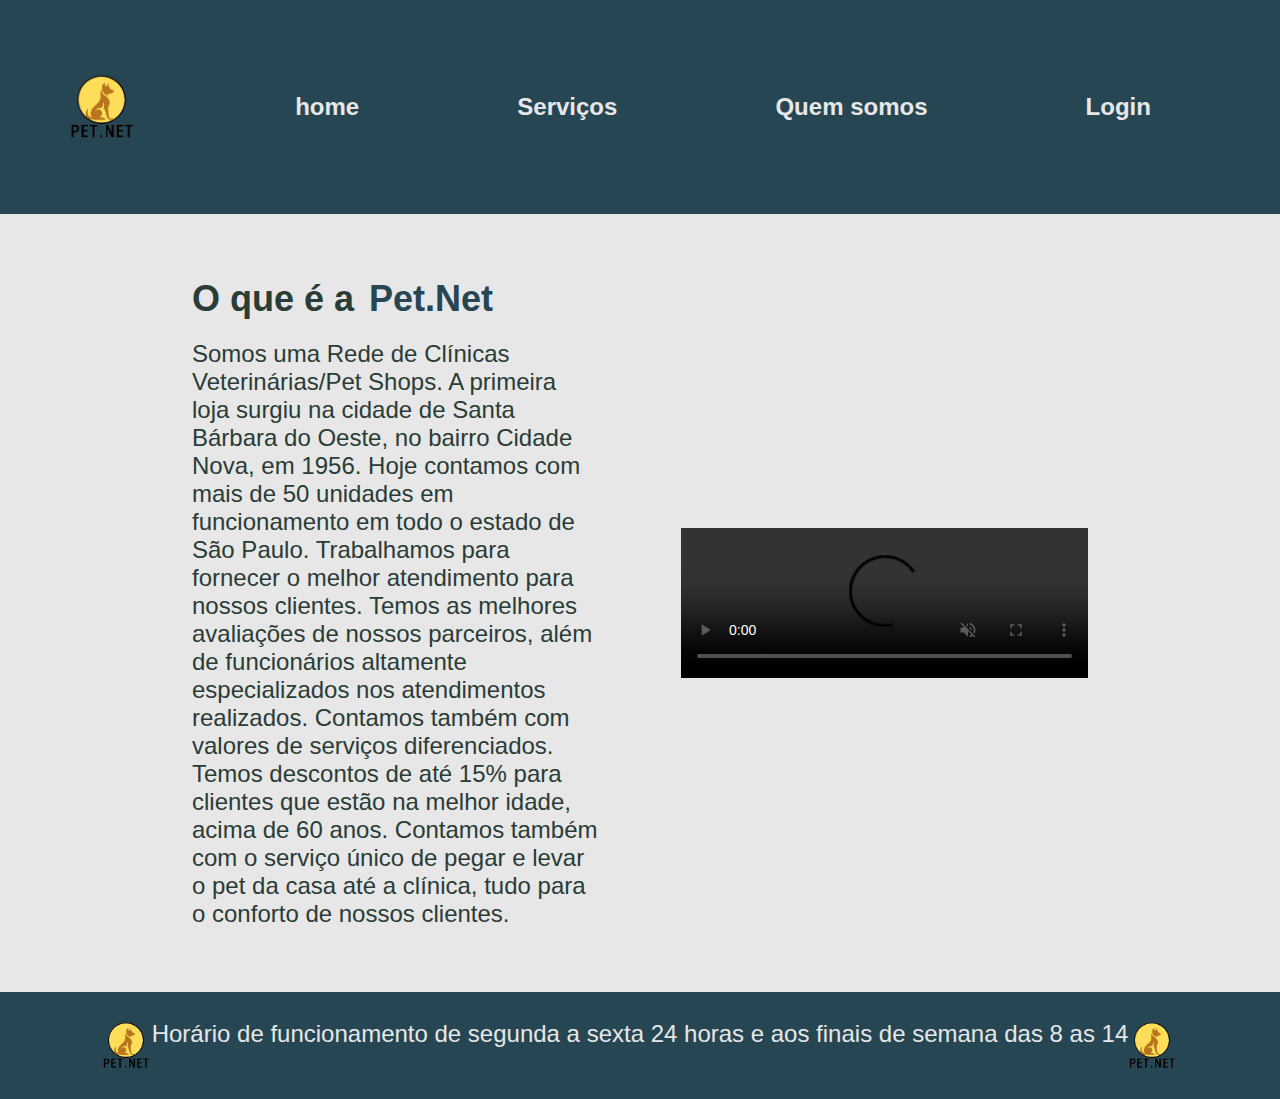
<file: index.html>
<!DOCTYPE html>
<html lang="pt-br">
<head>
    <meta charset="UTF-8"> 
    <meta http-equiv="X-UA-Compatible" content="IE=edge">
    <meta name="viewport" content="width=device-width, initial-scale=1.0">
    <title>Pet.Net</title>
    <link rel="stylesheet" href="styles.css">
    <script src="menu.js" defer></script>
</head>
<body>
    <header class="cabeçalho">
        <nav class="cabeçalho_menu">
        <img src="imagens/1(1).png" alt="" height="70">
        <a class="cabeçalho_menu_link" href="index.html">home</a>
        <a class="cabeçalho_menu_link" href="serv.html">Serviços</a>
        <a class="cabeçalho_menu_link" href="quemmobile.html">Quem somos</a>
        <a class="cabeçalho_menu_link" href="login.html">Login</a>
        </nav>
        <div class="btn-abrir-menu" id="btn-menu">
            <img src="imagens/list.svg" alt="" width="100">
        </div>
        <div class="menu-mobile" id="menu-mobile">
            <div class="btn-fechar">
                <img src="imagens/x-lg.svg" alt="" width="50">
            </div>
            <nav>
                <ul>
                    <li><a class="cabeçalho_menu_link" href="index.html">home</a></li>
                    <li><a class="cabeçalho_menu_link" href="serv.html">Serviços</a></li>
                    <li><a class="cabeçalho_menu_link" href="quemmobile.html">Quem somos</a></li>
                    <li><a class="cabeçalho_menu_link" href="login.html">Login</a></li>
                </ul>
            </nav>
            <div class="overlay-menu">

            </div>
        </div>

        
    </header>
    <main class = apresentação>
        <section class="apresentação-conteudo">
            <h1 class="apresentação-conteudo-titulo">O que é a
            <span class= "titulo-grande">
                <strong>
                Pet.Net
                </strong>
            </span></h1>
            <p class="apresentação-conteudo-texto"> Somos uma Rede de Clínicas Veterinárias/Pet Shops.
                A primeira loja surgiu na cidade de Santa Bárbara do Oeste, no bairro Cidade Nova, em 1956. Hoje contamos com mais de 50 unidades em funcionamento em todo o estado de São Paulo.                                                                                                                                                   Trabalhamos para fornecer o melhor atendimento para nossos clientes.  Temos as melhores avaliações de nossos parceiros, além de funcionários altamente especializados nos atendimentos realizados. Contamos também com valores de serviços diferenciados. Temos descontos de até 15% para clientes que estão na melhor idade, acima de 60 anos. Contamos também com o serviço único de pegar e levar o pet da casa até a clínica, tudo para o conforto de nossos clientes.</p>
        </section>
        <video class="video" controls loop muted autoplay>
            <source src="https://videos.pexels.com/video-files/5478757/5478757-hd_1920_1080_25fps.mp4">
        </video> 
    </main>
    <footer class="rodape">
        <img src="imagens/1(1).png" alt="" width="50">
        <p>Horário de funcionamento	de segunda a sexta 24 horas e aos finais de semana das 8 as 14
            </p>
            <img src="imagens/1(1).png" alt="" width="50">
    </footer>
</body>
</html>
</file>
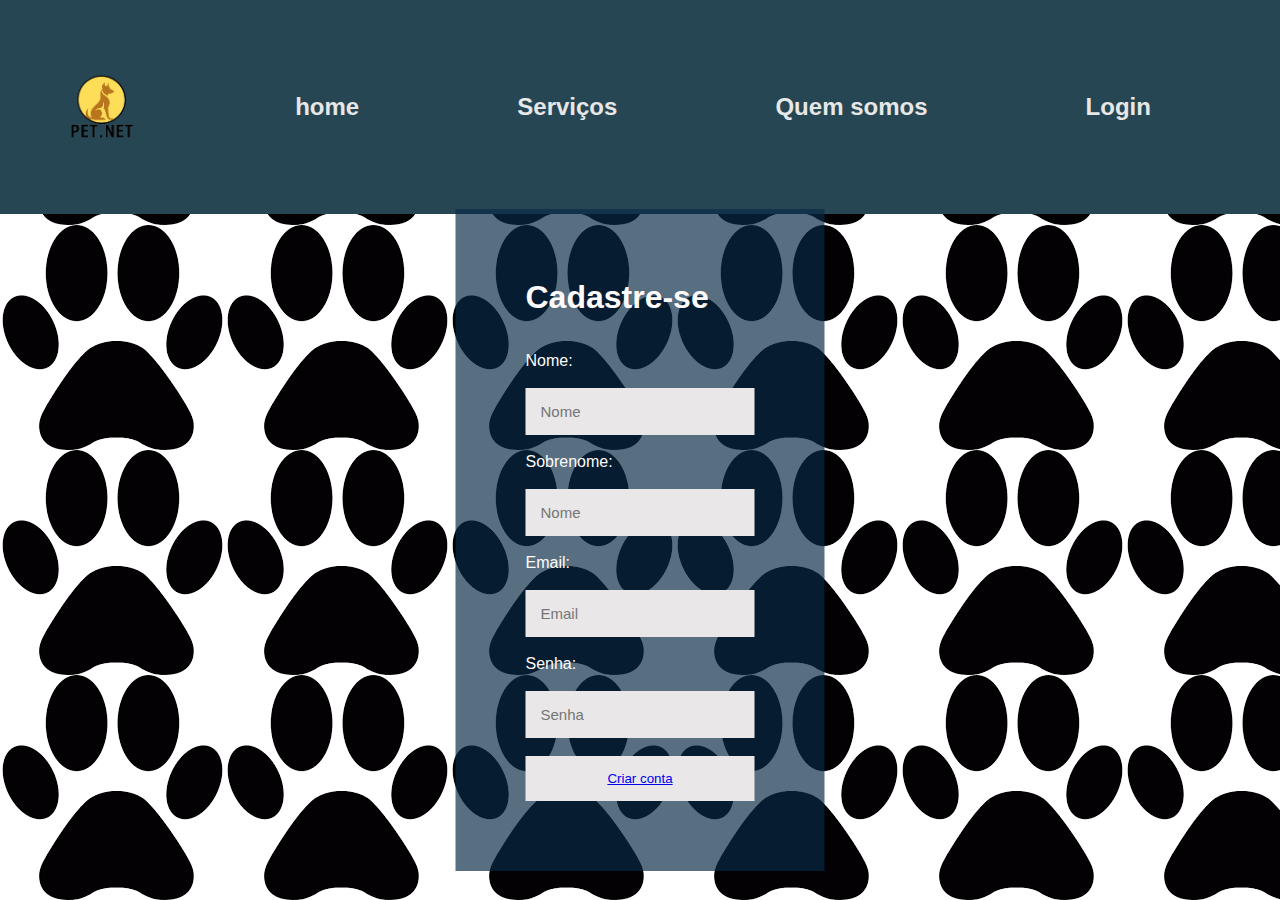
<file: cadastro.html>
<!DOCTYPE html>
<html lang="pt-br">
<head>
    <meta charset="UTF-8"> 
    <meta http-equiv="X-UA-Compatible" content="IE=edge">
    <meta name="viewport" content="width=device-width, initial-scale=1.0">
    <title>Pet.Net</title>
    <link rel="stylesheet" href="styles.css">
    <script src="menu.js" defer></script>
</head>
<body class="pata">
    <header class="cabeçalho">
        <nav class="cabeçalho_menu">
            <img src="imagens/1(1).png" alt="" height="70">
        <a class="cabeçalho_menu_link" href="index.html">home</a>
        <a class="cabeçalho_menu_link" href="serv.html">Serviços</a>
        <a class="cabeçalho_menu_link" href="quemmobile.html">Quem somos</a>
        <a class="cabeçalho_menu_link" href="login.html">Login</a>
        </nav>
        <div class="btn-abrir-menu" id="btn-menu">
            <img src="imagens/list.svg" alt="" width="100">
        </div>
        <div class="menu-mobile" id="menu-mobile">
            <div class="btn-fechar">
                <img src="imagens/x-lg.svg" alt="" width="50">
            </div>
            <nav>
                <ul>
                    <li><a class="cabeçalho_menu_link" href="index.html">home</a></li>
                    <li><a class="cabeçalho_menu_link" href="serv.html">Serviços</a></li>
                    <li><a class="cabeçalho_menu_link" href="quemmobile.html">Quem somos</a></li>
                    <li><a class="cabeçalho_menu_link" href="login.html">Login</a></li>
                </ul>
            </nav>
            <div class="overlay-menu">

            </div>
        </div>

        
    </header>
    <main class="forms">
            <div class="text-login1">
                <h1>Cadastre-se</h1>
                <br><br>
                Nome: <br><br>
                <input type="text" placeholder="Nome">
                <br><br>

                Sobrenome: <br><br>
                <input type="text" placeholder="Nome">
                <br><br>
                Email: <br><br>
                <input type="text" placeholder="Email">
                <br><br>
                Senha: 
                <br><br>
                <input type="password" placeholder="Senha">
                <br><br>
                <button class="button"><a href="index2.html">Criar conta</a></button>
            </div>
    </main>
    
</body>
</html>
</file>
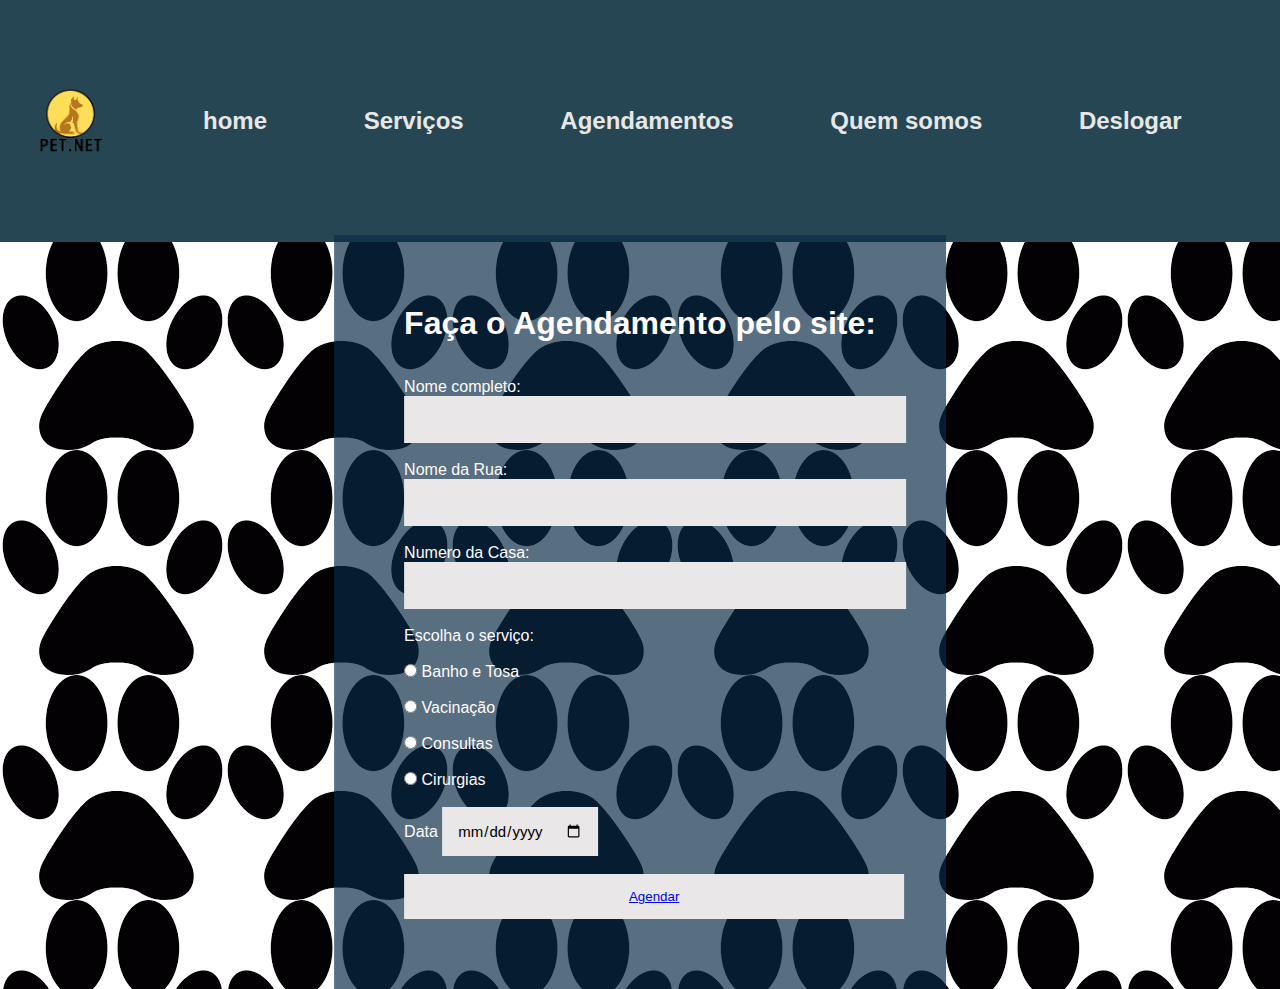
<file: contato.html>
<!DOCTYPE html>
<html lang="pt-br">
<head>
    <meta charset="UTF-8"> 
    <meta http-equiv="X-UA-Compatible" content="IE=edge">
    <meta name="viewport" content="width=device-width, initial-scale=1.0">
    <title>Pet.Net</title>
    <link rel="stylesheet" href="styles.css">
    <script src="menu.js" defer></script>
</head>
<body class="pata">
    <header class="cabeçalho">
        <nav class="cabeçalho_menu">
        <img src="imagens/1(1).png" alt="" height="70">
        <a class="cabeçalho_menu_link" href="index2.html">home</a>
        <a class="cabeçalho_menu_link" href="serv2.html">Serviços</a>
        <a class="cabeçalho_menu_link" href="contato.html">Agendamentos</a>
        <a class="cabeçalho_menu_link" href="quemmobile2.html">Quem somos</a>
        <a class="cabeçalho_menu_link" href="index.html">Deslogar</a>
        </nav>
        <div class="btn-abrir-menu" id="btn-menu">
            <img src="imagens/list.svg" alt="" width="100">
        </div>
        <div class="menu-mobile" id="menu-mobile">
            <div class="btn-fechar">
                <img src="imagens/x-lg.svg" alt="" width="50">
            </div>
            <nav>
                <ul>
                    <li><a class="cabeçalho_menu_link" href="index2.html">home</a></li>
                    <li><a class="cabeçalho_menu_link" href="serv2.html">Serviços</a></li>
                    <li><a class="cabeçalho_menu_link" href="contato.html">Agendamentos</a></li>
                    <li><a class="cabeçalho_menu_link" href="quemmobile2.html">Quem somos</a></li>
                    <li><a class="cabeçalho_menu_link" href="index.html">Deslogar</a></li>
                </ul>
            </nav>
            <div class="overlay-menu">

            </div>
        </div>

        
    </header>
    <main class="forms1">
        
        <br><br>
        <form class="text-login2" method="get">
            <h1>Faça o Agendamento pelo site: </h1>
            <br><br>
            Nome completo: <br>
            <input class="texto" type="text" id="nome" name="nome" required><br><br>
            Nome da Rua: <br>
            <input class="texto" type="text"><br><br>
            Numero da Casa: <br>
            <input class="texto" type="text"><br><br>
            Escolha o serviço: <br><br>
            <input type="radio" name="serv"> Banho e Tosa <br><br>
            <input type="radio" name="serv"> Vacinação <br><br>
            <input type="radio" name="serv"> Consultas <br><br>
            <input type="radio" name="serv"> Cirurgias <br><br>
            <label for="txtdata">Data</label>
            <input type="date" id="txtdata" name="data"> <br><br>
            <button class="button1" type="submit"><a href="index2.html">Agendar</a></button>
          </form>
    </main>
</body>
</html>
</file>
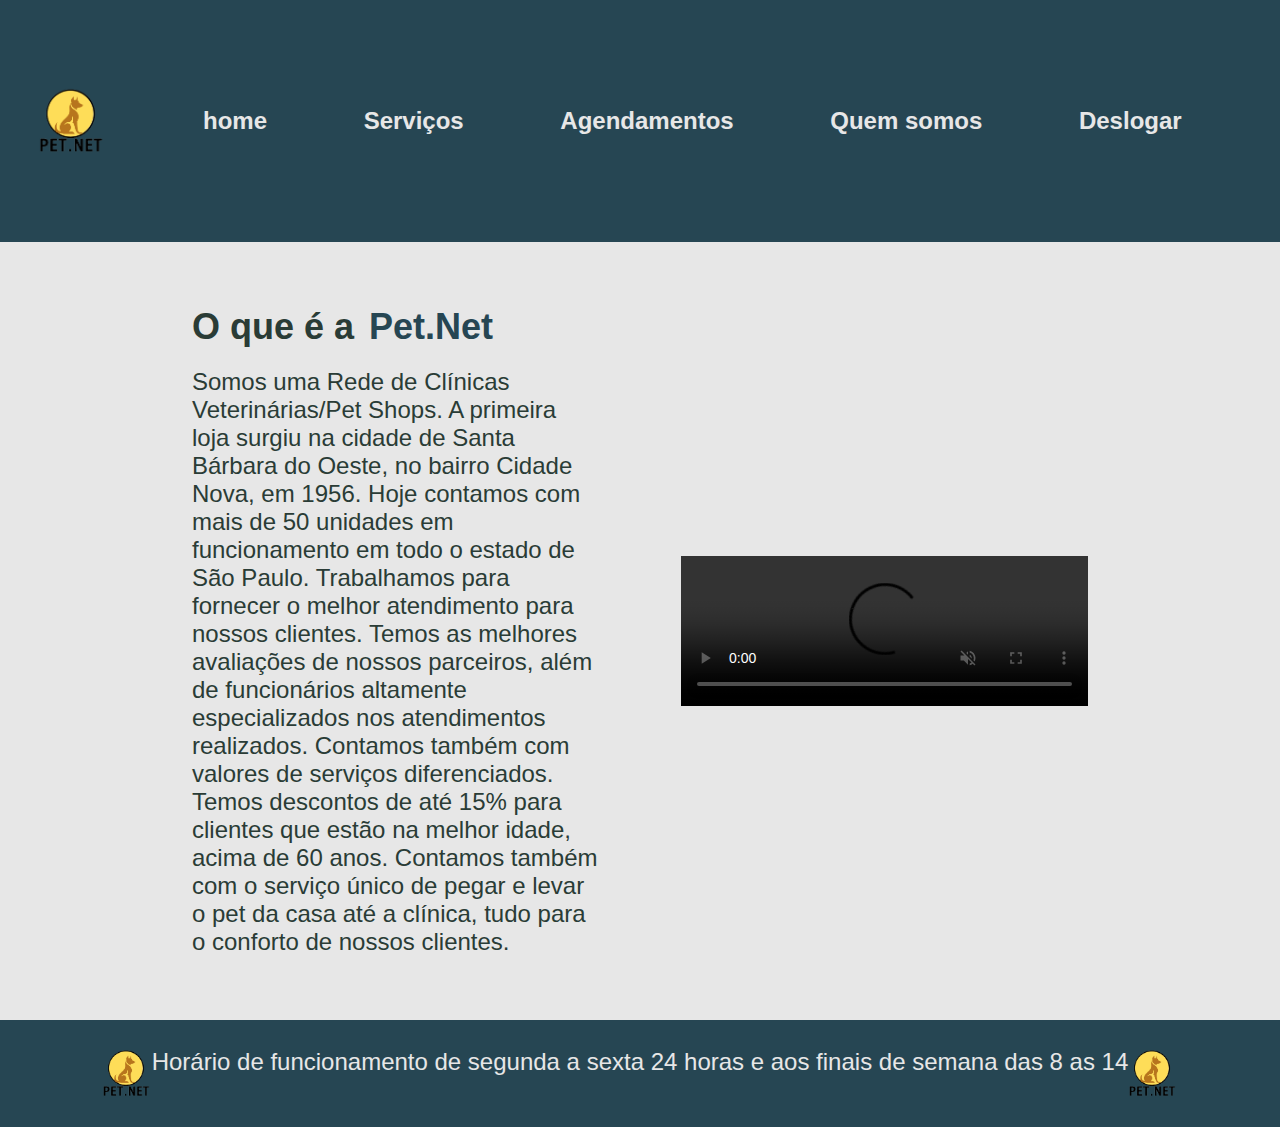
<file: index2.html>
<!DOCTYPE html>
<html lang="pt-br">
<head>
    <meta charset="UTF-8"> 
    <meta http-equiv="X-UA-Compatible" content="IE=edge">
    <meta name="viewport" content="width=device-width, initial-scale=1.0">
    <title>Pet.Net</title>
    <link rel="stylesheet" href="styles.css">
    <script src="menu.js" defer></script>
</head>
<body>
    <header class="cabeçalho">
        <nav class="cabeçalho_menu">
        <img src="imagens/1(1).png" alt="" height="70">
        <a class="cabeçalho_menu_link" href="index2.html">home</a>
        <a class="cabeçalho_menu_link" href="serv2.html">Serviços</a>
        <a class="cabeçalho_menu_link" href="contato.html">Agendamentos</a>
        <a class="cabeçalho_menu_link" href="quemmobile2.html">Quem somos</a>
        <a class="cabeçalho_menu_link" href="index.html">Deslogar</a>
        </nav>
        <div class="btn-abrir-menu" id="btn-menu">
            <img src="imagens/list.svg" alt="" width="100">
        </div>
        <div class="menu-mobile" id="menu-mobile">
            <div class="btn-fechar">
                <img src="imagens/x-lg.svg" alt="" width="50">
            </div>
            <nav>
                <ul>
                    <li><a class="cabeçalho_menu_link" href="index2.html">home</a></li>
                    <li><a class="cabeçalho_menu_link" href="serv2.html">Serviços</a></li>
                    <li><a class="cabeçalho_menu_link" href="contato.html">Agendamentos</a></li>
                    <li><a class="cabeçalho_menu_link" href="quemmobile2.html">Quem somos</a></li>
                    <li><a class="cabeçalho_menu_link" href="index.html">Deslogar</a></li>
                </ul>
            </nav>
            <div class="overlay-menu">

            </div>
        </div>

        
    </header>

    <main class = apresentação>
        <section class="apresentação-conteudo">
            <h1 class="apresentação-conteudo-titulo">O que é a
            <span class= "titulo-grande">
                <strong>
                Pet.Net
                </strong>
            </span></h1>
            <p class="apresentação-conteudo-texto"> Somos uma Rede de Clínicas Veterinárias/Pet Shops.
                A primeira loja surgiu na cidade de Santa Bárbara do Oeste, no bairro Cidade Nova, em 1956. Hoje contamos com mais de 50 unidades em funcionamento em todo o estado de São Paulo.                                                                                                                                                   Trabalhamos para fornecer o melhor atendimento para nossos clientes.  Temos as melhores avaliações de nossos parceiros, além de funcionários altamente especializados nos atendimentos realizados. Contamos também com valores de serviços diferenciados. Temos descontos de até 15% para clientes que estão na melhor idade, acima de 60 anos. Contamos também com o serviço único de pegar e levar o pet da casa até a clínica, tudo para o conforto de nossos clientes.</p>
        </section>
        <video class="video" controls loop muted autoplay>
            <source src="https://videos.pexels.com/video-files/5478757/5478757-hd_1920_1080_25fps.mp4">
        </video> 
    </main>
    <footer class="rodape">
        <img src="imagens/1(1).png" alt="" width="50">
        <p>Horário de funcionamento	de segunda a sexta 24 horas e aos finais de semana das 8 as 14
            </p>
            <img src="imagens/1(1).png" alt="" width="50">
    </footer>
</body>
</html>
</file>
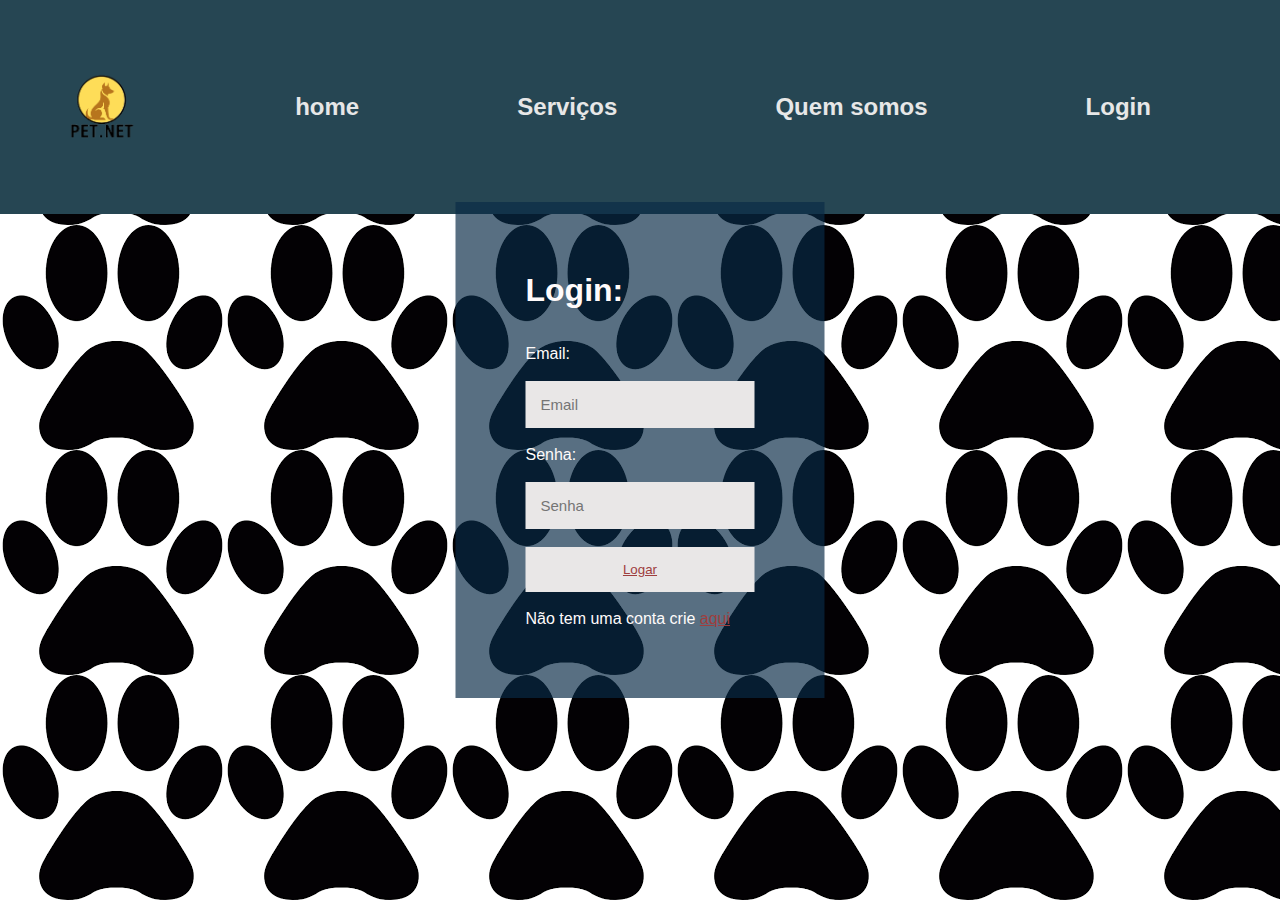
<file: login.html>
<!DOCTYPE html>
<html lang="pt-br">
<head>
    <meta charset="UTF-8"> 
    <meta http-equiv="X-UA-Compatible" content="IE=edge">
    <meta name="viewport" content="width=device-width, initial-scale=1.0">
    <title>Pet.Net</title>
    <link rel="stylesheet" href="styles.css">
    <script src="menu.js" defer></script>
</head>
<body class="pata">
    <header class="cabeçalho">
        <nav class="cabeçalho_menu">
            <img src="imagens/1(1).png" alt="" height="70">
        <a class="cabeçalho_menu_link" href="index.html">home</a>
        <a class="cabeçalho_menu_link" href="serv.html">Serviços</a>
        <a class="cabeçalho_menu_link" href="quemmobile.html">Quem somos</a>
        <a class="cabeçalho_menu_link" href="login.html">Login</a>
        </nav>
        <div class="btn-abrir-menu" id="btn-menu">
            <img src="imagens/list.svg" alt="" width="100">
        </div>
        <div class="menu-mobile" id="menu-mobile">
            <div class="btn-fechar">
                <img src="imagens/x-lg.svg" alt="" width="50">
            </div>
            <nav>
                <ul>
                    <li><a class="cabeçalho_menu_link" href="index.html">home</a></li>
                    <li><a class="cabeçalho_menu_link" href="serv.html">Serviços</a></li>
                    <li><a class="cabeçalho_menu_link" href="quemmobile.html">Quem somos</a></li>
                    <li><a class="cabeçalho_menu_link" href="login.html">Login</a></li>
                </ul>
            </nav>
            <div class="overlay-menu">

            </div>
        </div>
    </header>
    <main class="forms">
            <div class="text-login">
                <h1>Login:</h1>
                <br><br>
                Email: <br><br>
                <input type="text" placeholder="Email">
                <br><br>
                Senha: 
                <br><br>
                <input type="password" placeholder="Senha">
                <br><br>
                <button class="button"><a href="index2.html">Logar</a></button> <br><br>
                Não tem uma conta crie <a href="cadastro.html">aqui</a>
            </div>
    </main>
    
    
</body>
</html>
</file>
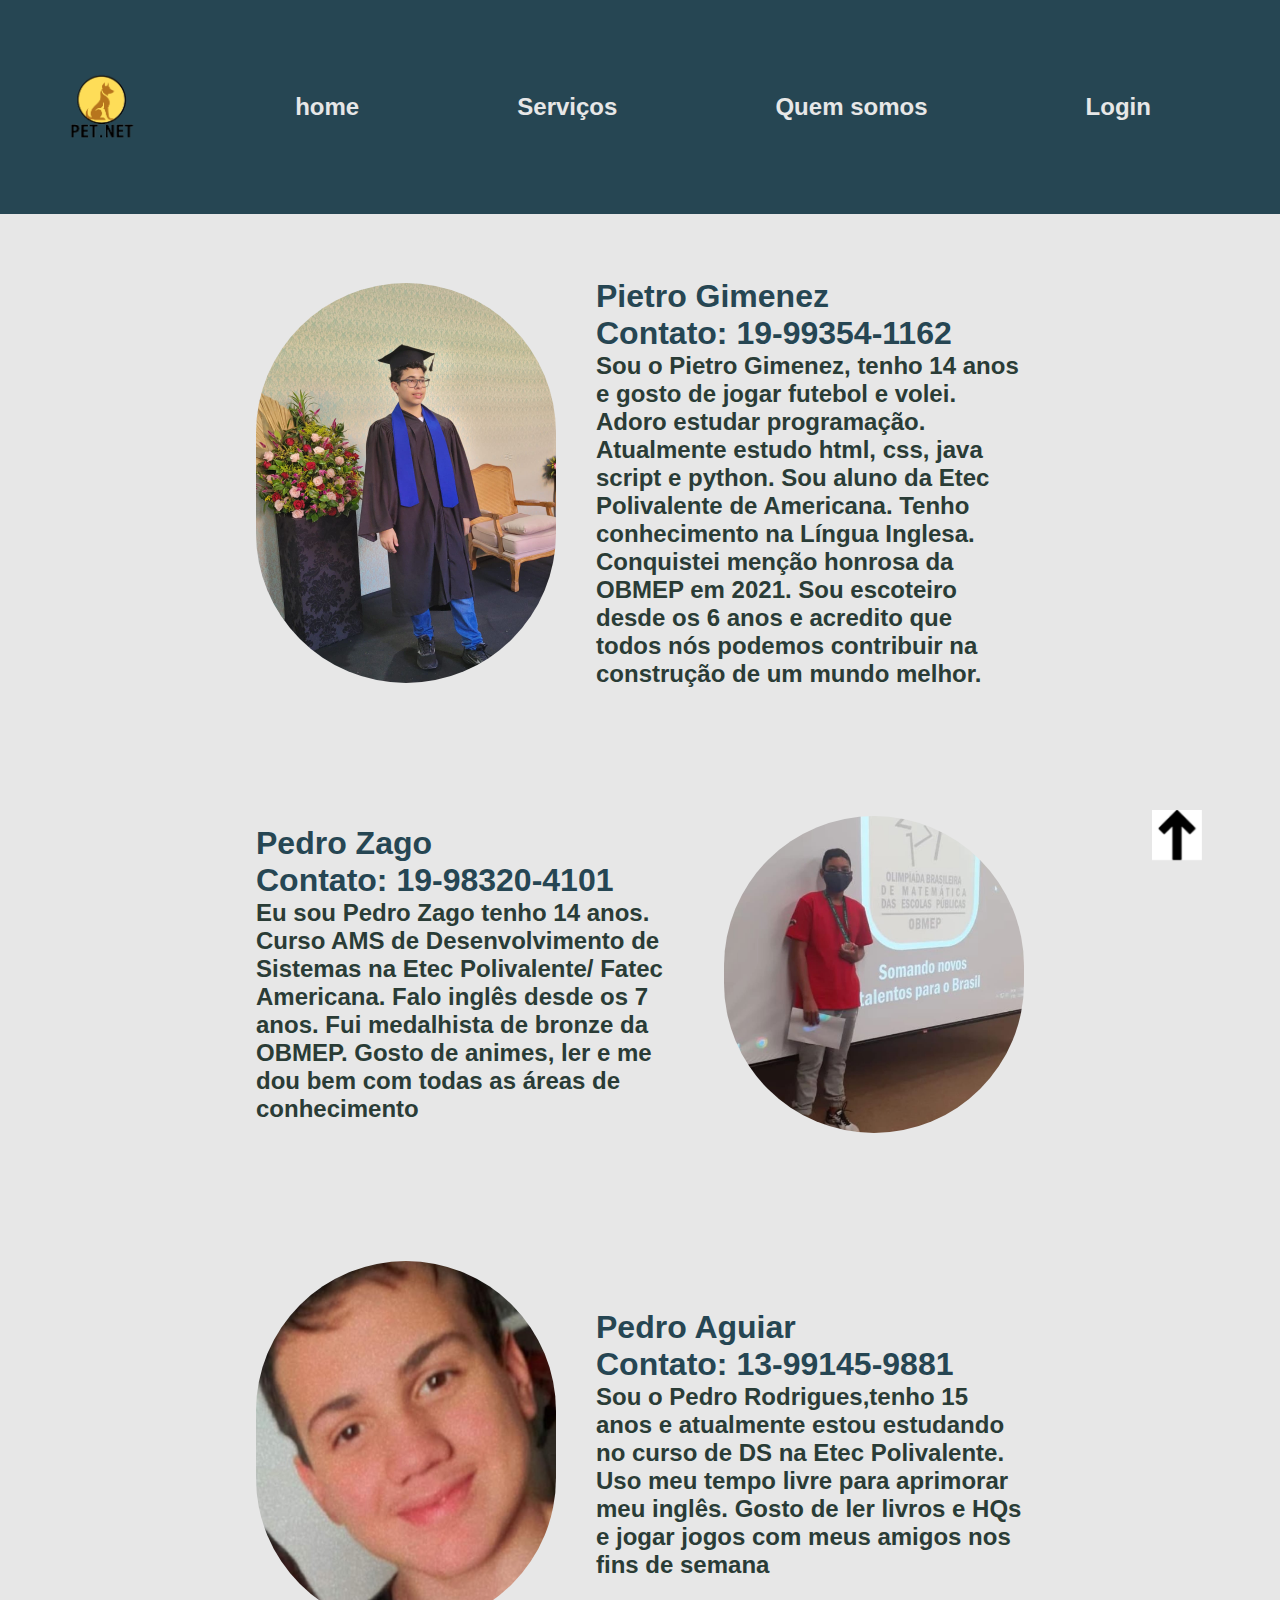
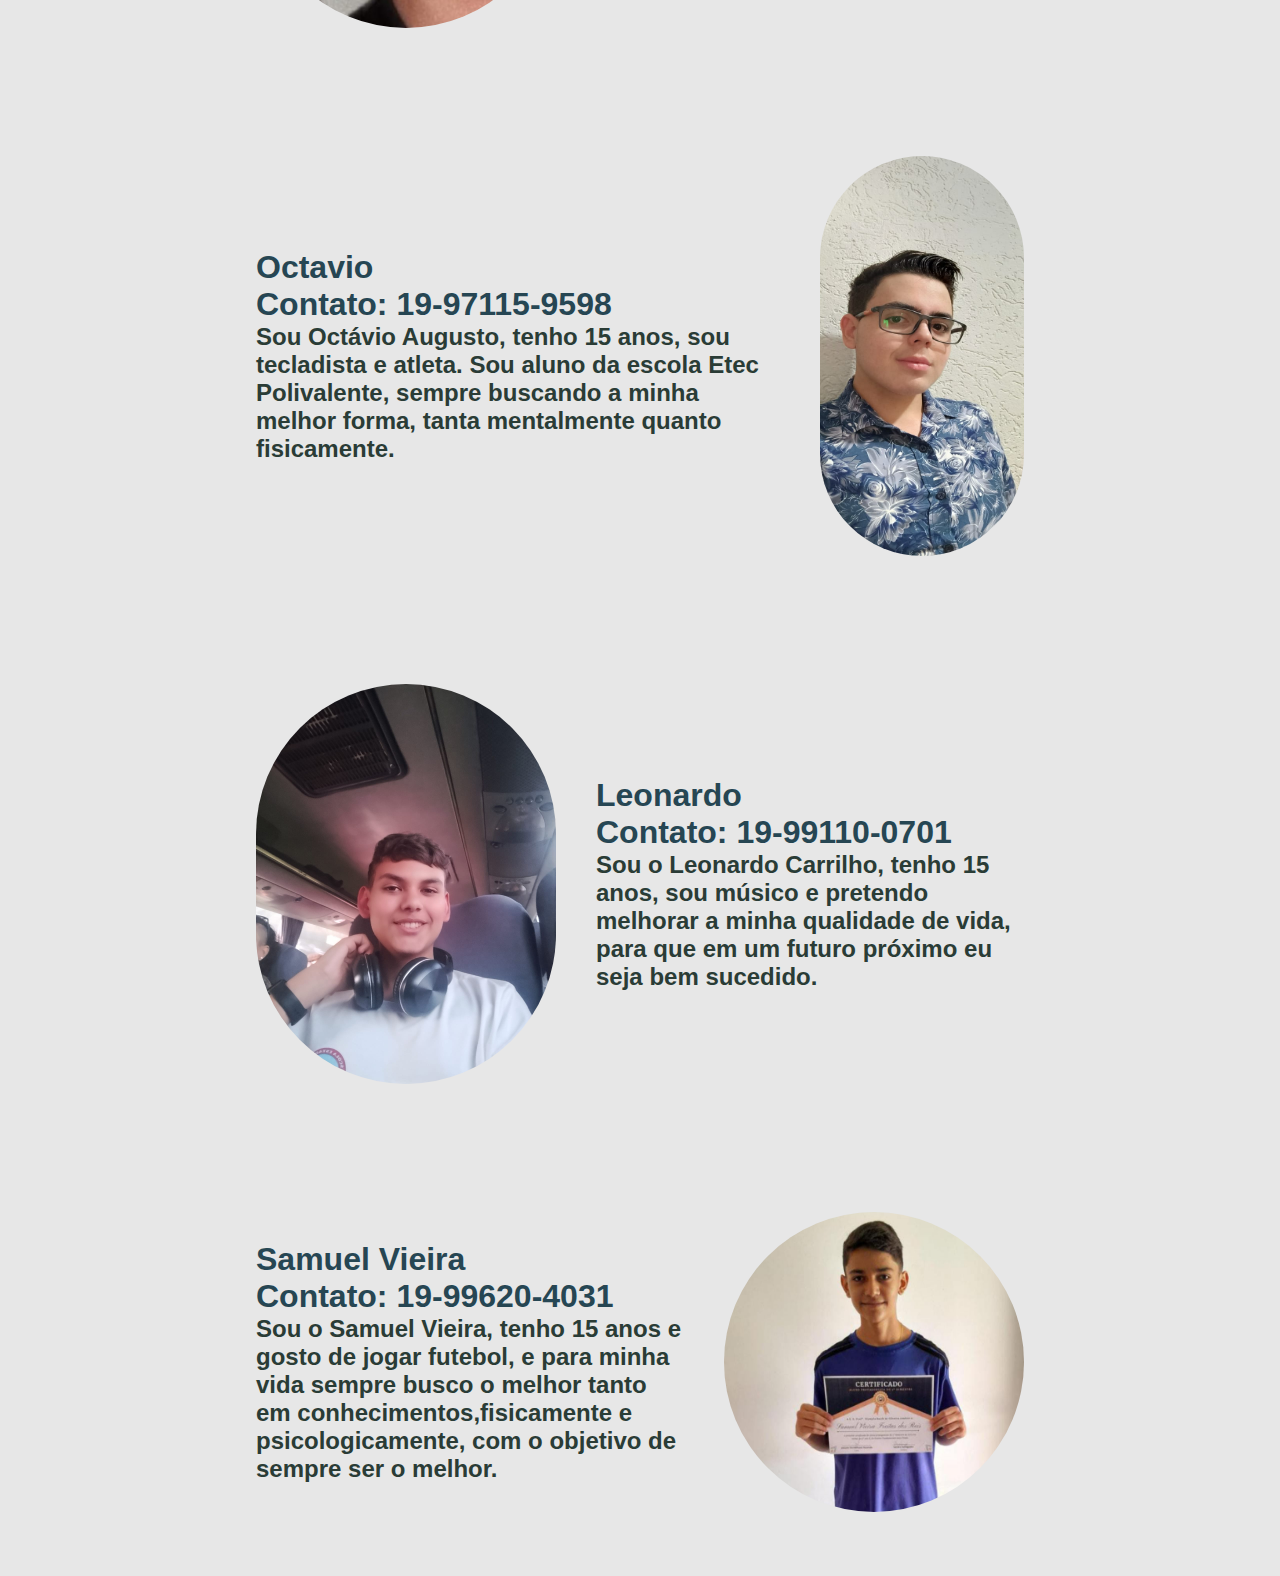
<file: quemmobile.html>
<!DOCTYPE html>
<html lang="pt-br">
<head>
    <meta charset="UTF-8"> 
    <meta http-equiv="X-UA-Compatible" content="IE=edge">
    <meta name="viewport" content="width=device-width, initial-scale=1.0">
    <title>Pet.Net</title>
    <link rel="stylesheet" href="styles.css">
    <script src="menu.js" defer></script>
</head>
<body class="somos" id="retorno2">
    <header class="cabeçalho">
        <nav class="cabeçalho_menu">
        <img src="imagens/1(1).png" alt="" height="70">
        <a class="cabeçalho_menu_link" href="index.html">home</a>
        <a class="cabeçalho_menu_link" href="serv.html">Serviços</a>
        <a class="cabeçalho_menu_link" href="quemmobile.html">Quem somos</a>
        <a class="cabeçalho_menu_link" href="login.html">Login</a>
        </nav>
        <div class="btn-abrir-menu" id="btn-menu">
            <img src="imagens/list.svg" alt="" width="100">
        </div>  
        <div class="menu-mobile" id="menu-mobile">
            <div class="btn-fechar">
                <img src="imagens/x-lg.svg" alt="" width="50">
            </div>
            <nav>
                <ul>
                    <li><a class="cabeçalho_menu_link" href="index.html">home</a></li>
                    <li><a class="cabeçalho_menu_link" href="serv.html">Serviços</a></li>
                    <li><a class="cabeçalho_menu_link" href="quemmobile.html">Quem somos</a></li>
                    <li><a class="cabeçalho_menu_link" href="login.html">Login</a></li>
                </ul>
            </nav>
            <div class="overlay-menu">

            </div>
        </div>
    </header>
    <main class="quemsomos">
        <div class="Pietro">
            <img src="imagens/Pietro.jpeg" alt="Foto do Pietro Gimenez" width="300">
            <section>
                <h1><b class="nome">Pietro Gimenez <br> Contato: 19-99354-1162</b></h1>
                <h2>Sou o Pietro Gimenez, tenho 14 anos e gosto de jogar futebol e volei. Adoro estudar programação. Atualmente estudo html, css, java script e python. Sou  aluno da Etec Polivalente de Americana. Tenho conhecimento na Língua Inglesa. Conquistei menção honrosa da OBMEP em 2021. Sou escoteiro desde os 6 anos e acredito que todos nós podemos contribuir na construção de um mundo melhor.</h2>
            </section>
        </div>
        <div class="Zago">
            <img src="imagens/Pedro Zago.jpeg" alt="Foto do Pedro Zago" width="300">
            <section>
                <h1><b class="nome">Pedro Zago  <br> Contato: 19-98320-4101</b></h1>
                <h2>Eu sou Pedro Zago tenho 14 anos. Curso AMS de Desenvolvimento de Sistemas na Etec Polivalente/ Fatec Americana. Falo inglês desde os 7 anos. Fui medalhista de bronze da OBMEP. Gosto de animes, ler e me dou bem com todas as áreas de conhecimento</h2>
            </section>
        </div>
        <div class="Aguiar">
            <img src="imagens/Pedro Aguiar.jpeg" alt="Foto do Pedro Aguiar" width="300">
            <section>
                <h1><b class="nome">Pedro Aguiar <br> Contato: 13-99145-9881</b></h1>
                <h2>Sou o Pedro Rodrigues,tenho 15 anos e atualmente estou estudando no curso de DS na Etec Polivalente. Uso meu tempo livre para aprimorar meu inglês. Gosto de ler livros e HQs e jogar jogos com meus amigos nos fins de semana</h2>
            </section>
        </div>
            <div class="Octavio">
                <img src="imagens/Octavio.jpeg" alt="Foto do Octavio" width="800" height="400">
                <section>
                    <h1><b class="nome">Octavio <br> Contato: 19-97115-9598</b></h1>
                    <h2>Sou Octávio Augusto, tenho 15 anos, sou tecladista e atleta. Sou aluno da escola Etec Polivalente, sempre buscando a minha melhor forma, tanta mentalmente quanto fisicamente.</h2>
                </section>
            </div>
            <div class="Leonardo">
                <img src="imagens/Leonardo.jpeg" alt="Foto do leonardo" width="300">
                <section>
                    <h1><b class="nome">Leonardo <br> Contato: 19-99110-0701</b></h1>
                    <h2>Sou o Leonardo Carrilho, tenho 15 anos, sou músico e pretendo melhorar a minha qualidade de vida, para que em um futuro próximo eu seja bem sucedido.</h2>
                </section>
            </div>
            <div class="Samuel">
                <img src="imagens/samuel.jpeg" alt="Foto do Samuel" width="300" height="300px">
                <section>
                    <h1><b class="nome">Samuel Vieira <br> Contato: 19-99620-4031</b></h1>
                    <h2>Sou o Samuel Vieira, tenho 15 anos e gosto de jogar futebol, e para minha vida sempre busco o melhor tanto em conhecimentos,fisicamente e psicologicamente, com o objetivo de sempre ser o melhor.</h2>
                </section>
            </div>
            <a class="imagem1" href="#retorno2"><img src="[data-uri]" alt="" width="50px" height="50px"></a>
        
    </main>
</body>
</file>
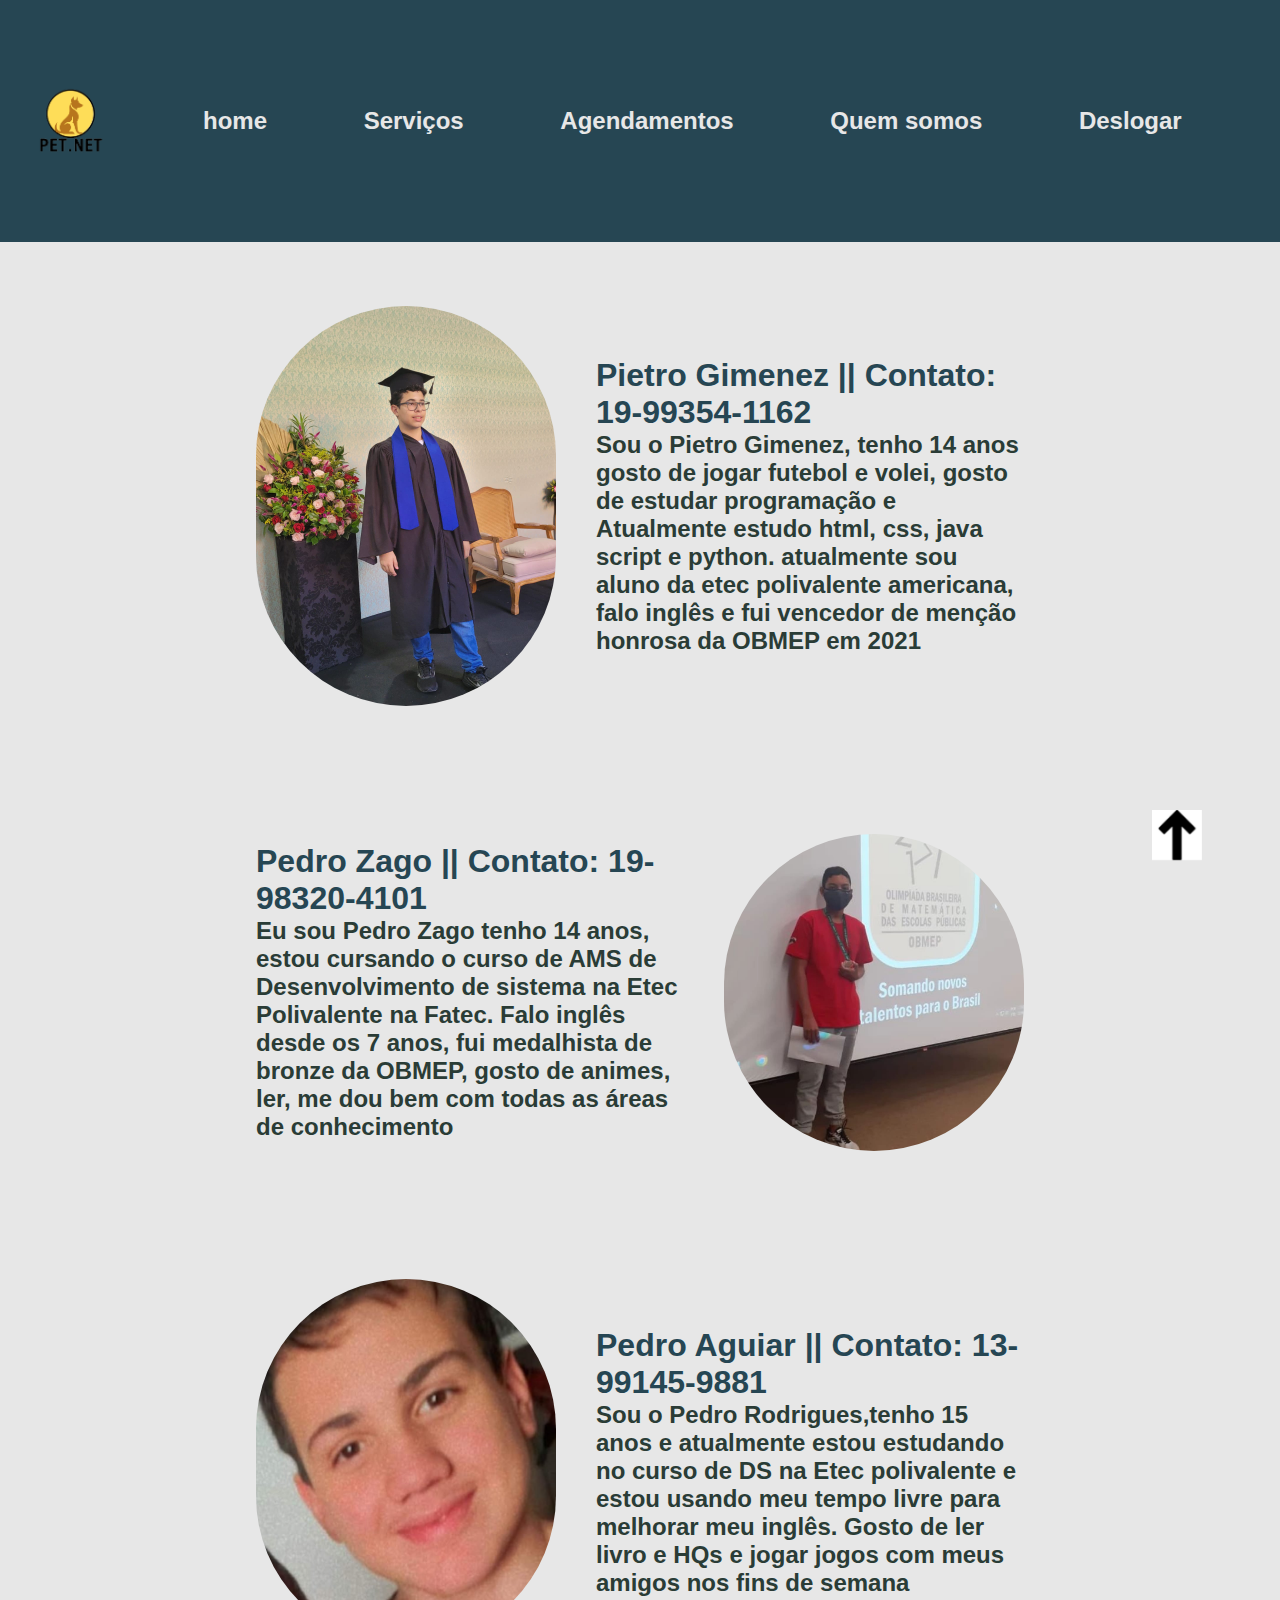
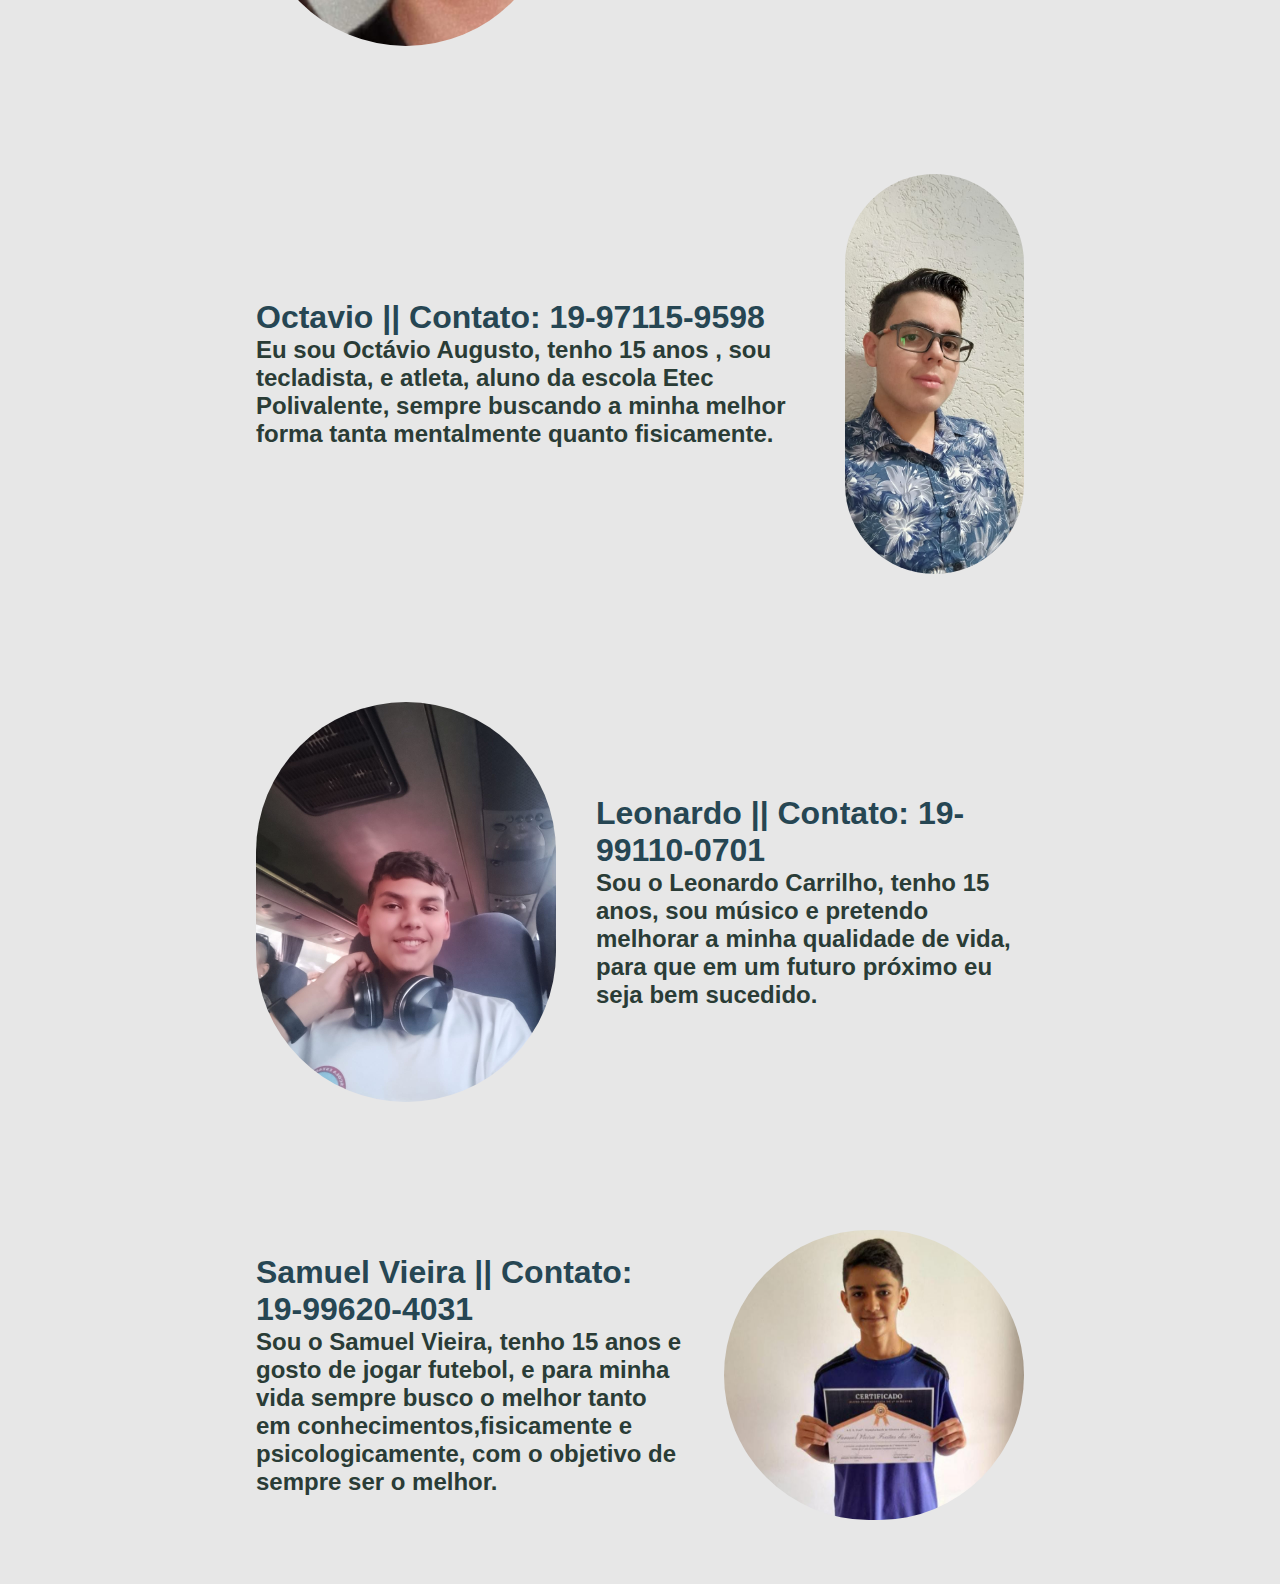
<file: quemmobile2.html>
<!DOCTYPE html>
<html lang="pt-br">
<head>
    <meta charset="UTF-8"> 
    <meta http-equiv="X-UA-Compatible" content="IE=edge">
    <meta name="viewport" content="width=device-width, initial-scale=1.0">
    <title>Pet.Net</title>
    <link rel="stylesheet" href="styles.css">
    <script src="menu.js" defer></script>
</head>
<body class="somos" id="retorno2">
    <header class="cabeçalho">
        <nav class="cabeçalho_menu">
        <img src="imagens/1(1).png" alt="" height="70">
        <a class="cabeçalho_menu_link" href="index2.html">home</a>
        <a class="cabeçalho_menu_link" href="serv2.html">Serviços</a>
        <a class="cabeçalho_menu_link" href="contato.html">Agendamentos</a>
        <a class="cabeçalho_menu_link" href="quemmobile2.html">Quem somos</a>
        <a class="cabeçalho_menu_link" href="index.html">Deslogar</a>
        </nav>
        <div class="btn-abrir-menu" id="btn-menu">
            <img src="imagens/list.svg" alt="" width="100">
        </div>  
        <div class="menu-mobile" id="menu-mobile">
            <div class="btn-fechar">
                <img src="imagens/x-lg.svg" alt="" width="50">
            </div>
            <nav>
                <ul>
                    <li><a class="cabeçalho_menu_link" href="index2.html">home</a></li>
                    <li><a class="cabeçalho_menu_link" href="serv2.html">Serviços</a></li>
                    <li><a class="cabeçalho_menu_link" href="contato.html">Agendamentos</a></li>
                    <li><a class="cabeçalho_menu_link" href="quemmobile2.html">Quem somos</a></li>
                    <li><a class="cabeçalho_menu_link" href="index.html">Deslogar</a></li>
                </ul>
            </nav>
            <div class="overlay-menu">

            </div>
        </div>
    </header>
    <main class="quemsomos">
        <div class="Pietro">
            <img src="imagens/Pietro.jpeg" alt="Foto do Pietro Gimenez" width="300">
            <section>
                <h1><b class="nome">Pietro Gimenez || Contato: 19-99354-1162</b></h1>
                <h2>Sou o Pietro Gimenez, tenho 14 anos gosto de jogar futebol e volei, gosto de estudar programação e Atualmente estudo html, css, java script e python. atualmente sou aluno da etec polivalente americana, falo inglês e fui vencedor de menção honrosa da OBMEP em 2021</h2>
            </section>
        </div>
        <div class="Zago">
            <img src="imagens/Pedro Zago.jpeg" alt="Foto do Pedro Zago" width="300">
            <section>
                <h1><b class="nome">Pedro Zago || Contato: 19-98320-4101</b></h1>
                <h2>Eu sou Pedro Zago tenho 14 anos, estou cursando o curso de AMS  de Desenvolvimento de sistema na Etec Polivalente na Fatec. Falo inglês desde os 7 anos, fui medalhista de bronze da OBMEP, gosto de animes, ler, me dou bem com todas as áreas de conhecimento</h2>
            </section>
        </div>
        <div class="Aguiar">
            <img src="imagens/Pedro Aguiar.jpeg" alt="Foto do Pedro Aguiar" width="300">
            <section>
                <h1><b class="nome">Pedro Aguiar || Contato: 13-99145-9881</b></h1>
                <h2>Sou o Pedro Rodrigues,tenho 15 anos e atualmente estou estudando no curso de DS na Etec polivalente e estou usando meu tempo livre para melhorar meu inglês. Gosto de ler livro e HQs e jogar jogos com meus amigos nos fins de semana</h2>
            </section>
        </div>
            <div class="Octavio">
                <img src="imagens/Octavio.jpeg" alt="Foto do Octavio" width="600" height="400">
                <section>
                    <h1><b class="nome">Octavio || Contato: 19-97115-9598</b></h1>
                    <h2>Eu sou Octávio Augusto, tenho 15 anos , sou tecladista, e atleta, aluno da escola Etec Polivalente, sempre buscando a minha melhor forma tanta mentalmente quanto fisicamente.</h2>
                </section>
            </div>
            <div class="Leonardo">
                <img src="imagens/Leonardo.jpeg" alt="Foto do leonardo" width="300">
                <section>
                    <h1><b class="nome">Leonardo || Contato: 19-99110-0701</b></h1>
                    <h2>Sou o Leonardo Carrilho, tenho 15 anos, sou músico e pretendo melhorar a minha qualidade de vida, para que em um futuro próximo eu seja bem sucedido.</h2>
                </section>
            </div>
            <div class="Samuel">
                <img src="imagens/samuel.jpeg" alt="Foto do Samuel" width="300">
                <section>
                    <h1><b class="nome">Samuel Vieira || Contato: 19-99620-4031</b></h1>
                    <h2>Sou o Samuel Vieira, tenho 15 anos e gosto de jogar futebol, e para minha vida sempre busco o melhor tanto em conhecimentos,fisicamente e psicologicamente, com o objetivo de sempre ser o melhor.</h2>
                </section>
            </div>
            <a class="imagem2" href="#retorno2"><img src="[data-uri]" alt="" width="50px" height="50px"></a>
        
    </main>
</body>
</file>
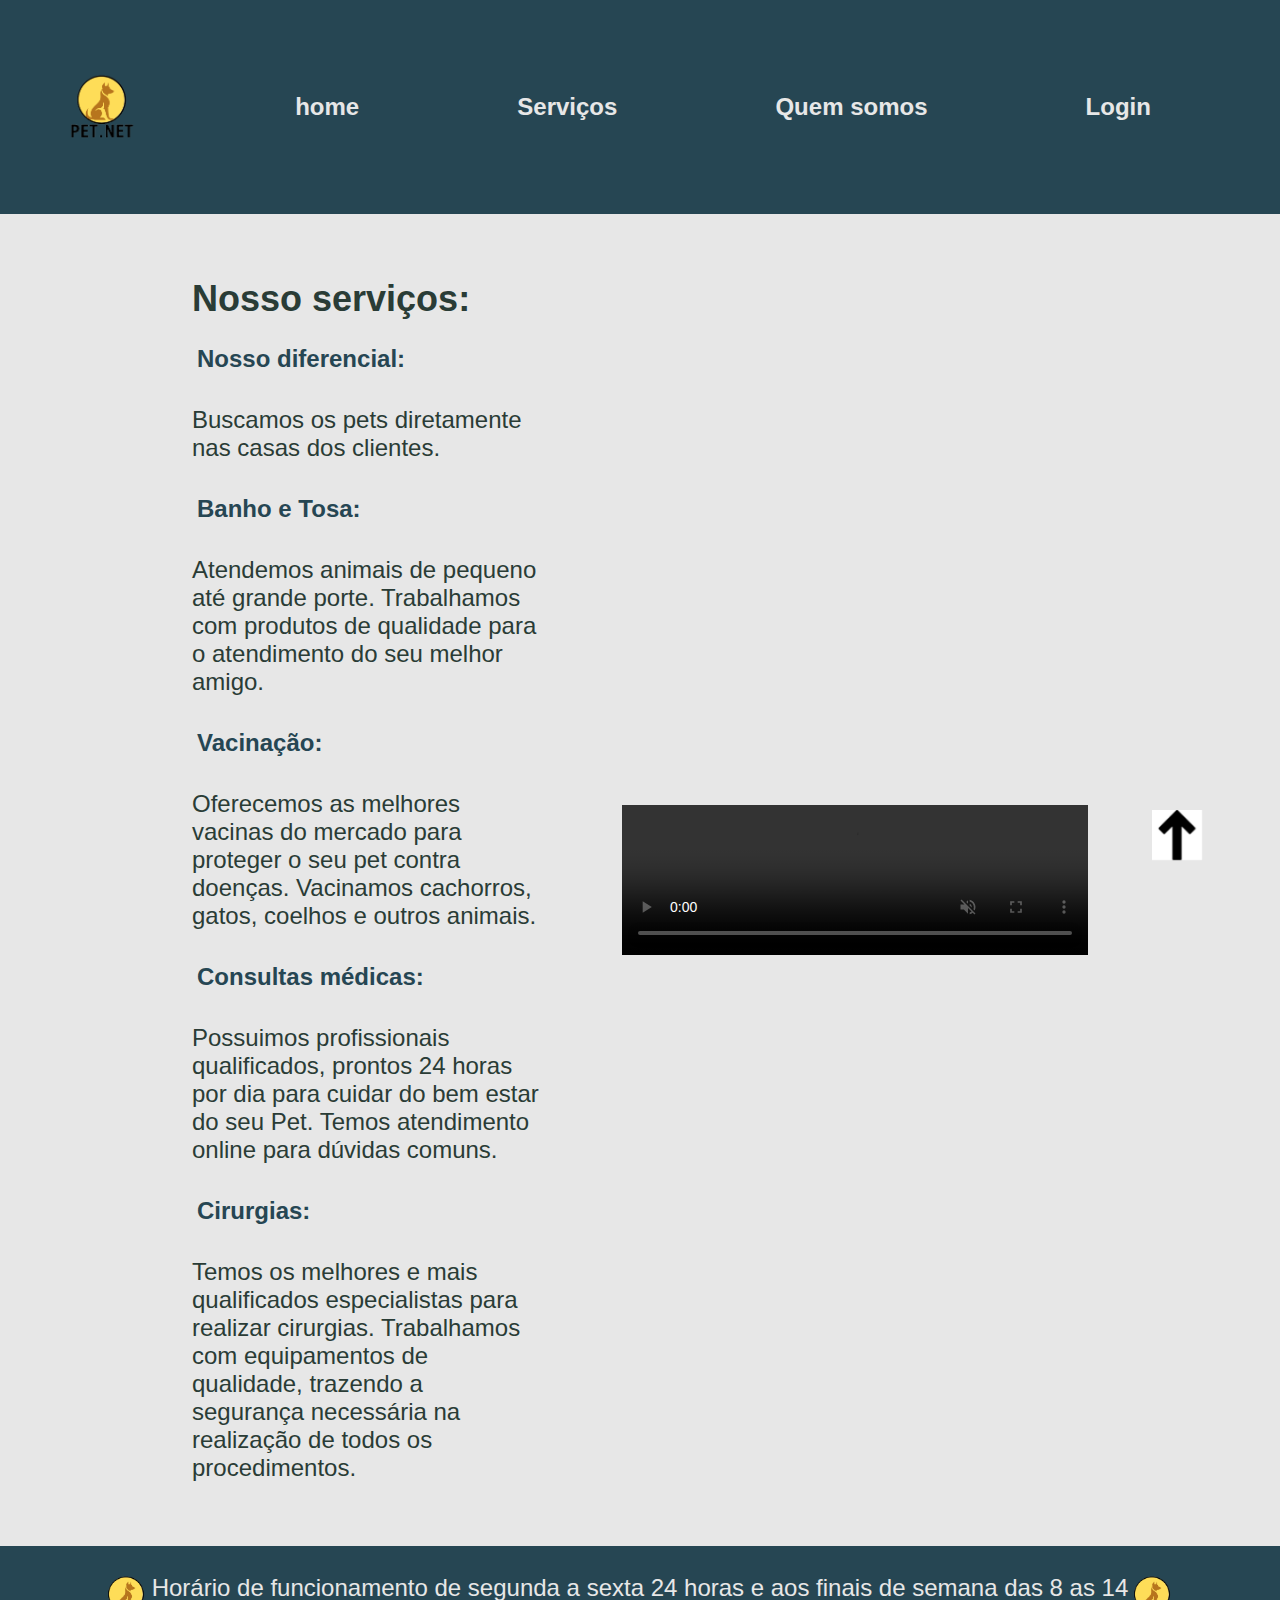
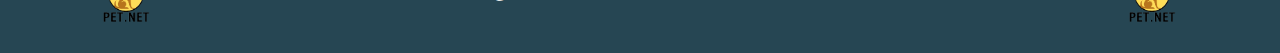
<file: serv.html>
<!DOCTYPE html>
<html lang="pt-br">
<head>
    <meta charset="UTF-8"> 
    <meta http-equiv="X-UA-Compatible" content="IE=edge">
    <meta name="viewport" content="width=device-width, initial-scale=1.0">
    <title>Pet.Net</title>
    <link rel="stylesheet" href="styles.css">
    <script src="menu.js" defer></script>
</head>
<body id="retorno">
    <header class="cabeçalho">
        <nav class="cabeçalho_menu">
            <img src="imagens/1(1).png" alt="" height="70">
        <a class="cabeçalho_menu_link" href="index.html">home</a>
        <a class="cabeçalho_menu_link" href="serv.html">Serviços</a>
        <a class="cabeçalho_menu_link" href="quemmobile.html">Quem somos</a>
        <a class="cabeçalho_menu_link" href="login.html">Login</a>
        </nav>
        <div class="btn-abrir-menu" id="btn-menu">
            <img src="imagens/list.svg" alt="" width="100">
        </div>
        <div class="menu-mobile" id="menu-mobile">
            <div class="btn-fechar">
                <img src="imagens/x-lg.svg" alt="" width="50">
            </div>
            <nav>
                <ul>
                    <li><a class="cabeçalho_menu_link" href="index.html">home</a></li>
                    <li><a class="cabeçalho_menu_link" href="serv.html">Serviços</a></li>
                    <li><a class="cabeçalho_menu_link" href="quemmobile.html">Quem somos</a></li>
                    <li><a class="cabeçalho_menu_link" href="login.html">Login</a></li>
                </ul>
            </nav>
            <div class="overlay-menu">

            </div>
        </div>

        
    </header>
        <main class = apresentação>
            <section class="apresentação-conteudo" >
                <!-- Titulo da pagina -->
                <h1 class="apresentação-conteudo-titulo"><b> Nosso serviços:</b></h1>
                <!-- quais são nossos serviços -->
                <!-- lista sem ser ordenada -->
                <ul>
                    <!-- lista de descrição -->
                    <dl class="apresentação-conteudo-texto">
                        
                        <dt class="titulo-grande"><b>Nosso diferencial: </b></dt> <br>
                        <dd>  
                            Buscamos os pets diretamente nas casas dos clientes.
                        </dd> <br>
                        <!-- elemento a ser descrito -->
                        <dt class="titulo-grande"><b>Banho e Tosa:</b></dt> <br>
                        <!-- descrição do elemento -->
                            <dd> Atendemos animais de pequeno até grande porte. Trabalhamos com produtos de qualidade para o atendimento do seu melhor amigo. </dd> <br>
                        <dt class="titulo-grande"><b>Vacinação: </b></dt> <br>
                            <dd>
                            Oferecemos as melhores vacinas do mercado para proteger o seu pet contra doenças. Vacinamos cachorros, gatos, coelhos e outros animais.</dd> <br>
                        <dt class="titulo-grande"><b>Consultas médicas: </b></dt> <br>
                            <dd>
                                Possuimos profissionais qualificados, prontos 24 horas por dia para cuidar do bem estar do seu Pet. Temos atendimento online para dúvidas comuns.  </dd> <br>
                        <dt class="titulo-grande"><b>Cirurgias: </b></dt> <br>
                            <dd>
                                Temos os melhores e mais qualificados especialistas para realizar cirurgias. Trabalhamos com equipamentos de qualidade, trazendo a segurança necessária na realização de todos os procedimentos.                                 
                            </dd>
                        
                    </dl>
                </ul> 
                <!-- cria uma ancora de retorno pro começo da pagina -->
                <a class="imagem" href="#retorno"><img src="[data-uri]" alt="" width="50px" height="50px"></a>
            </section>
            <!-- video do cachorro dando a pata -->
            <video class="video1" controls loop muted width="600" autoplay>
                <source src="https://videos.pexels.com/video-files/5751499/5751499-hd_1080_2048_25fps.mp4">
            </video> 
        </main>
        <footer class="rodape">
            <!-- logo do Pet.net e o horario de funcionamento -->
            <img src="imagens/1(1).png" alt="" width="50">
            <p>Horário de funcionamento	de segunda a sexta 24 horas e aos finais de semana das 8 as 14
                </p>
                <img src="imagens/1(1).png" alt="" width="50">
        </footer>
    
</body>
</html>
</file>
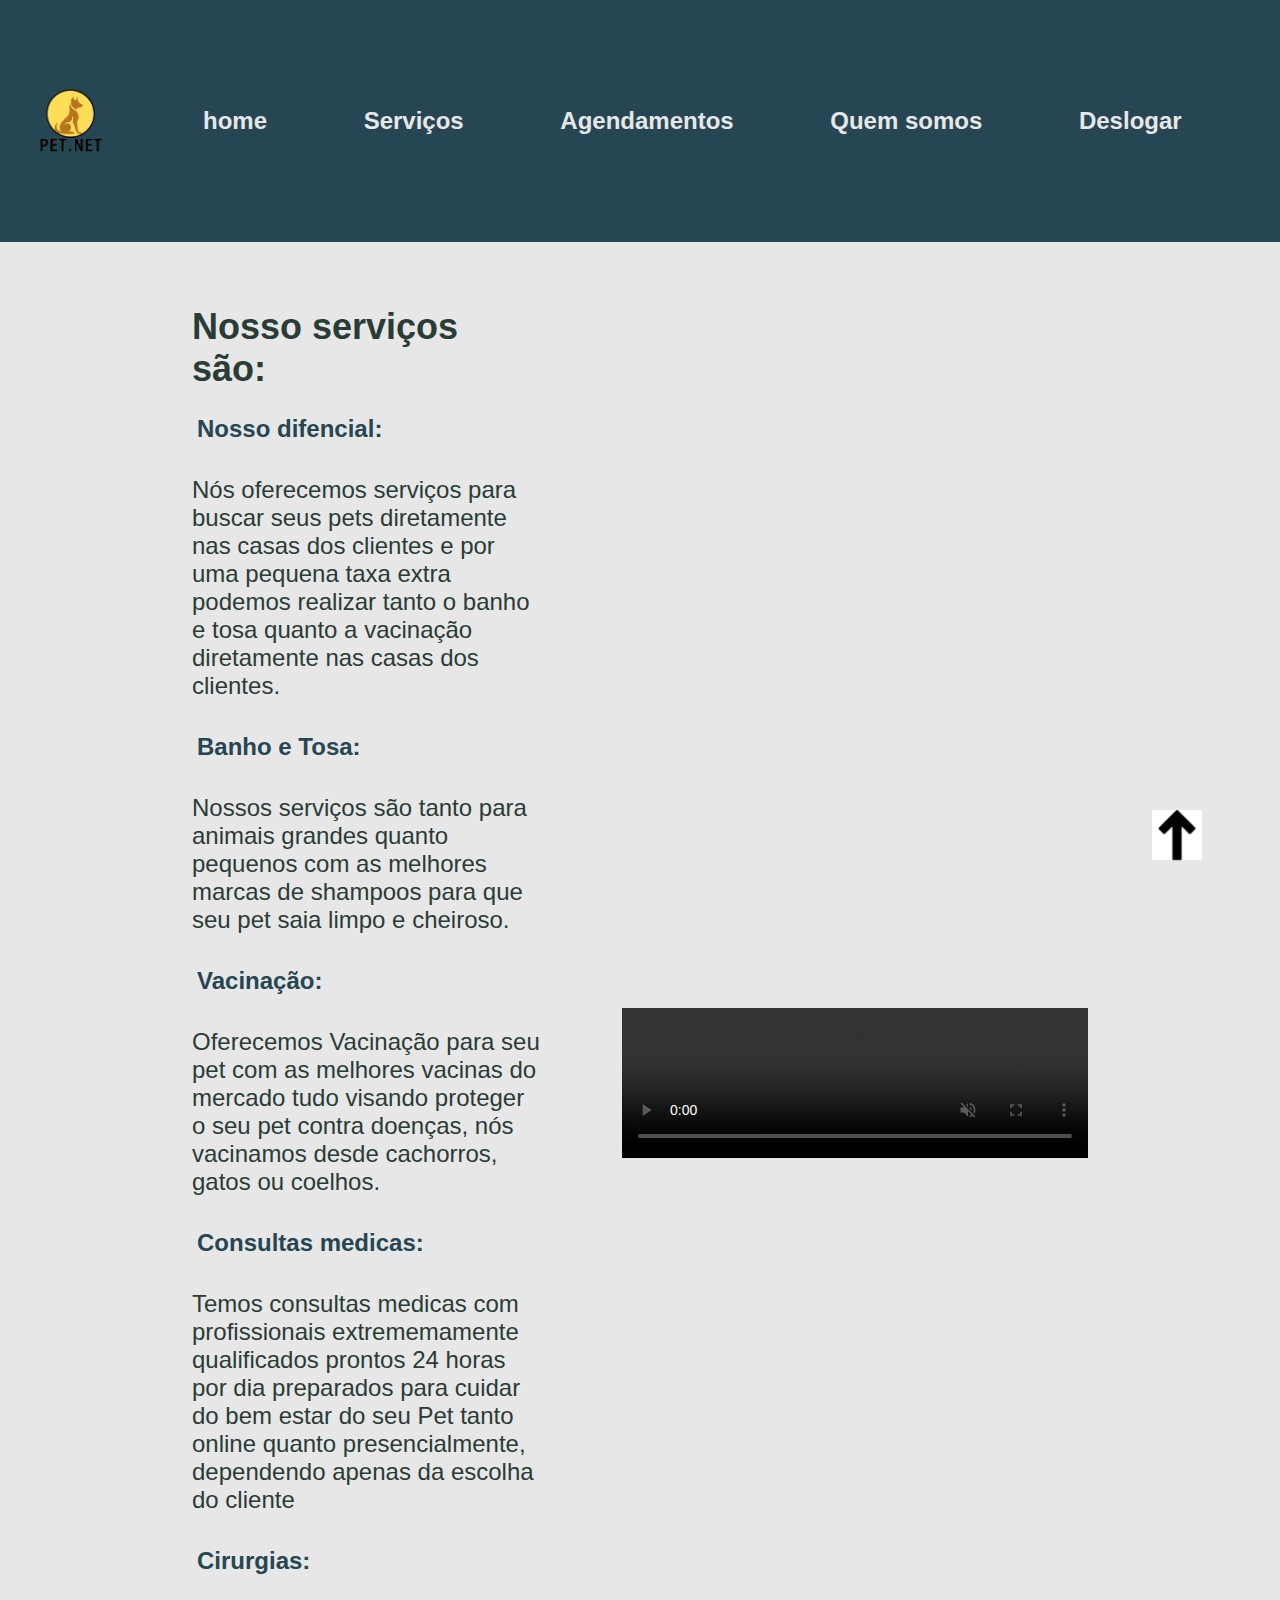
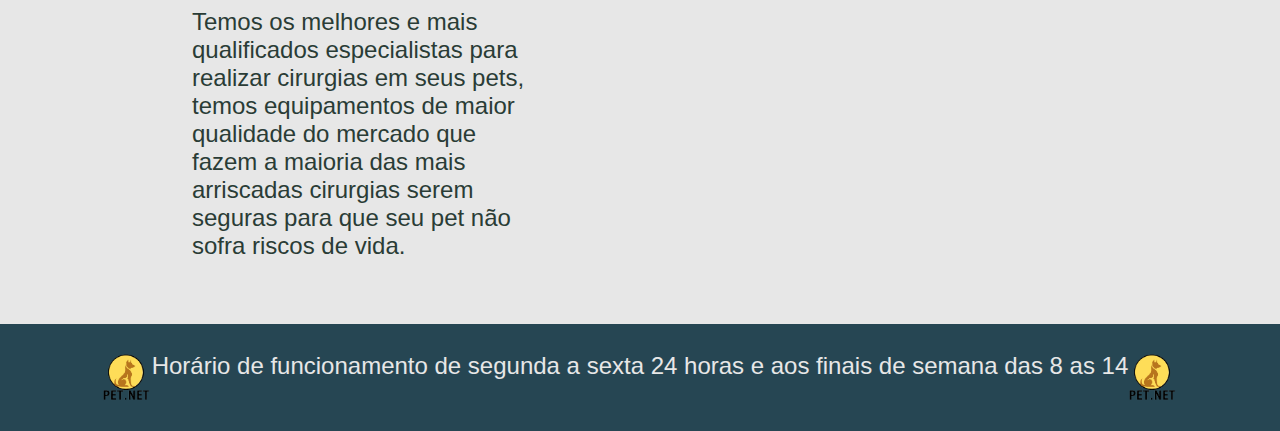
<file: serv2.html>
<!DOCTYPE html>
<html lang="pt-br">
<head>
    <meta charset="UTF-8"> 
    <meta http-equiv="X-UA-Compatible" content="IE=edge">
    <meta name="viewport" content="width=device-width, initial-scale=1.0">
    <title>Pet.Net</title>
    <link rel="stylesheet" href="styles.css">
    <script src="menu.js" defer></script>
</head>
<body id="retorno2">
    <header class="cabeçalho">
        <nav class="cabeçalho_menu">
        <img src="imagens/1(1).png" alt="" height="70">
        <a class="cabeçalho_menu_link" href="index2.html">home</a>
        <a class="cabeçalho_menu_link" href="serv2.html">Serviços</a>
        <a class="cabeçalho_menu_link" href="contato.html">Agendamentos</a>
        <a class="cabeçalho_menu_link" href="quemmobile2.html">Quem somos</a>
        <a class="cabeçalho_menu_link" href="index.html">Deslogar</a>
        </nav>
        <div class="btn-abrir-menu" id="btn-menu">
            <img src="imagens/list.svg" alt="" width="100">
        </div>
        <div class="menu-mobile" id="menu-mobile">
            <div class="btn-fechar">
                <img src="imagens/x-lg.svg" alt="" width="50">
            </div>
            <nav>
                <ul>
                    <li><a class="cabeçalho_menu_link" href="index2.html">home</a></li>
                    <li><a class="cabeçalho_menu_link" href="serv2.html">Serviços</a></li>
                    <li><a class="cabeçalho_menu_link" href="contato.html">Agendamentos</a></li>
                    <li><a class="cabeçalho_menu_link" href="quemmobile2.html">Quem somos</a></li>
                    <li><a class="cabeçalho_menu_link" href="index.html">Deslogar</a></li>
                </ul>
            </nav>
            <div class="overlay-menu">

            </div>
        </div>

        
    </header>
        <main class = apresentação>
            <section class="apresentação-conteudo" >
                <!-- Titulo da pagina -->
                <h1 class="apresentação-conteudo-titulo"><b> Nosso serviços são:</b></h1>
                <!-- quais são nossos serviços -->
                <!-- lista sem ser ordenada -->
                <ul>
                    <!-- lista de descrição -->
                    <dl class="apresentação-conteudo-texto">
                        
                        <dt class="titulo-grande"><b>Nosso difencial: </b></dt> <br>
                        <dd>  
                            Nós oferecemos serviços para buscar seus pets diretamente nas casas dos clientes e por 
                            uma pequena taxa extra podemos realizar tanto o banho e tosa quanto a vacinação diretamente nas
                            casas dos clientes.
                        </dd> <br>
                        <!-- elemento a ser descrito -->
                        <dt class="titulo-grande"><b>Banho e Tosa:</b></dt> <br>
                        <!-- descrição do elemento -->
                            <dd> Nossos serviços são tanto para animais grandes quanto pequenos com as melhores marcas de shampoos para 
                            que seu pet saia limpo e cheiroso.</dd> <br>
                        <dt class="titulo-grande"><b>Vacinação: </b></dt> <br>
                            <dd>
                            Oferecemos Vacinação para seu pet com as melhores vacinas do mercado tudo visando
                            proteger o seu pet contra doenças, nós vacinamos desde cachorros, gatos ou coelhos.</dd> <br>
                        <dt class="titulo-grande"><b>Consultas medicas: </b></dt> <br>
                            <dd>
                                Temos consultas medicas com profissionais extrememamente qualificados 
                                prontos 24 horas por dia preparados para cuidar do bem estar do seu Pet tanto
                                online quanto presencialmente, dependendo apenas da escolha do cliente
                            </dd> <br>
                        <dt class="titulo-grande"><b>Cirurgias: </b></dt> <br>
                            <dd>
                                Temos os melhores e mais qualificados especialistas para realizar cirurgias em seus pets,
                                temos equipamentos de maior qualidade do mercado que fazem a maioria das mais arriscadas cirurgias
                                serem seguras para que seu pet não sofra riscos de vida.                                
                            </dd>
                        
                    </dl>
                </ul> 
                <!-- cria uma ancora de retorno pro começo da pagina -->
                <a class="imagem" href="#retorno2"><img src="[data-uri]" alt="" width="50px" height="50px"></a>
            </section>
            <!-- video do cachorro dando a pata -->
            <video class="video1" controls loop muted width="600" autoplay>
                <source src="https://videos.pexels.com/video-files/5751499/5751499-hd_1080_2048_25fps.mp4">
            </video> 
        </main>
        <footer class="rodape">
            <!-- logo do Pet.net e o horario de funcionamento -->
            <img src="imagens/1(1).png" alt="" width="50">
            <p>Horário de funcionamento	de segunda a sexta 24 horas e aos finais de semana das 8 as 14
                </p>
                <img src="imagens/1(1).png" alt="" width="50">
        </footer>
    
</body>
</html>
</file>
<file: styles.css>
:root
{
    --cp: #e7e7e7;
    --cs: #2A3C36;
    --ct: #264653;
    --ch: #FFF8E8;
    --fonte: Arial, Helvetica, sans-serif;
}
*
{
    margin: 0;
    padding: 0;
    font-family: Arial, Helvetica, sans-serif;
}   
body
{
    height: 100vh;
    box-sizing: border-box;
    background-color: var(--cp);
    color: var(--cs);
    
}
.titulo-grande
{
    color: var(--ct);
    border-radius: 10px;
    padding: 5px;
    border: 5px solid var(--ct) (17, 0, 255);
}
.apresentação
{
    padding: 5% 15%;
    display: flex;
    align-items: center;
    justify-content: space-between;
    overflow: hidden;
    gap: 82px;

}   
.apresentação-conteudo
{
    width: 50%;
    font-family: var(--fonte);
    display: flex;
    flex-direction: column;
    height: auto;
    gap: 20px;
}
.apresentação-conteudo
{
    width: 50%;
    font-family: var(--fonte);
    display: flex;
    flex-direction: column;
    height: auto;
    gap: 20px;
   
}
.apresentação-conteudo-titulo
{
    font-size: 2.25rem;
    font-weight: 600;
}
.apresentação-conteudo-texto
{
    font-size: 1.5rem;
    font-family: var(--fonte);
    font-weight: 500;
}
.apresentação-links
{
    font-size: 1.5rem;
    display: flex;
    justify-content: center;
    flex-direction: column ;
    align-items: center;
    gap: 32px;
    justify-content: center;
}

.rodape
{
    color: var(--cp);
    background-color:var(--ct);
    font-size: 1.5rem;
    font-weight: 200px;    
    text-align: center;
    justify-content: center;
    font-family:var(--fonte);
    padding: 28px;
    display: flex;
    


}

.cabeçalho
{
    
    padding: 2% 0% 0% 15%;
    display: flex;
    gap: 60px;
    background-color: var(--ct);
    padding: 10px;
    display: flex;
    text-align: center;
    justify-content: space-between;
    flex-grow: 1;
    
}
.cabeçalho_menu
{
    display: flex;
    gap: 80px;
    align-items: center;
    background-color: var(--ct);
    padding: 20px;
    display: flex;
    text-align: left;
    justify-content: space-around;
    flex-grow: 1;
    color: var(--ct);
}
.cabeçalho_menu_link
{
    font-family: var(--fonte);
    font-size: 1.5rem;
    align-items: center;
    font-weight: 600;
    color:var(--cp);
    text-decoration: none;
}
.imagem
{
    width: 50%;
    height: 50%;
}

.forms
{
    font-family: Arial, Helvetica, sans-serif;
    display: flex;
    flex-direction: column;
    justify-content: center;
    align-items: center;
    padding: 30px;
    font-weight: 100px;
    color: black;
}
.pata
{
    background-image: url([data-uri]);
    background-repeat: repeat;
    background-size: auto;
}

.text-login
{
    background-color: #092b47ad;  
    position: absolute;
    top: 50%;
    left: 50%;
    transform: translate(-50%, -50%);
    padding: 70px;
    color: rgb(255, 251, 251);
}
.text-login a
{
    color: #9e3e3e;
}

button
{
    background-color: #e9e7e7;
    padding: 15px;
    border: none;
    width: 100%;
    text-decoration: none;
    
}
.button1
{
    background-color: #e9e7e7;
    padding: 15px;
    border: none;
    width: 106%;
    text-decoration: none;
    
}
input
{
    padding: 15px;
    border: none;
    outline: none;
    font-size: 15px;
    color: var(--cp);
    background-color: #e9e7e7;
    color: #000;
}
.quem
{
    
    position: absolute;
    top: 175%;
    left: 50%;
    transform: translate(-50%, -50%);
    padding: 50px;
    color: black;
    width: 80%;
    font-family: Arial, Helvetica, sans-serif;
}
.ex
{
    text-align: center;
    color: black;
    font-family: Arial, Helvetica, sans-serif;

}

.forms1
{
    font-family: Arial, Helvetica, sans-serif;
    display: flex;
    flex-direction: column;
    justify-content: center;
    align-items: center;
    padding: 30px;
    font-weight: 100px;
    color: black;
}
.menu-mobile
{
    width: 0px;
    color: var(--ct);
    overflow: hidden;
}
.serviços
{
    width: 100%;
}
.text-login1
{
    background-color: #092b47ad;  
    position: absolute;
    top: 60%;
    left: 50%;
    transform: translate(-50%, -50%);
    padding: 70px;
    color: rgb(255, 251, 251);
}
.text-login2
{
    background-color: #092b47ad;  
    position: absolute;
    top: 68%;
    left: 50%;
    transform: translate(-50%, -50%);
    padding: 70px;
    color: rgb(255, 251, 251);
}
.texto
{
    width: 100%;
}
.what
{
    background-color: rgba(0, 0, 0, 0.10);  
    position: absolute;
    top: 50%;
    left: 50%;
    transform: translate(-50%, -50%);
    padding: 50px;
    color: black;
    
}
.quem > th
{
    font-family: Arial, Helvetica, sans-serif;
}
.imagem
{
    position: fixed;
    top: 90%;
    left: 90%;
}

.btn-abrir-menu
{
   color: var(--ct);
   display: none;

}
.Pietro
{
    padding: 5% 20%;
    display: flex;
    align-items: center;
    justify-content: space-between;
    overflow: hidden;
    gap: 40px;
}
.nome
{
    color: var(--ct);
}
.Pietro img
{
    border-radius: 1000px;
}
.Zago
{
    padding: 5% 20%;
    display: flex;
    flex-direction: row-reverse;
    align-items: center;
    justify-content: space-between;
    overflow: hidden;
    gap: 40px;
}
.Zago img
{
    border-radius: 1000px;
}
.Aguiar
{
    padding: 5% 20%;
    display: flex;
    align-items: center;
    justify-content: space-between;
    overflow: hidden;
    gap: 40px;
}
.Aguiar img
{
    border-radius: 1000px;
}
.Octavio
{
    padding: 5% 20%;
    display: flex;
    flex-direction: row-reverse;
    align-items: center;
    justify-content: space-between;
    overflow: hidden;
    gap: 40px;
}
.Octavio img
{
    border-radius: 500px;
}
.Leonardo
{
    padding: 5% 20%;
    display: flex;
    align-items: center;
    justify-content: space-between;
    overflow: hidden;
    gap: 40px;
}
.Leonardo img
{
    border-radius: 1000px;
}
.Samuel
{
    padding: 5% 20%;
    display: flex;
    flex-direction: row-reverse;
    align-items: center;
    justify-content: space-between;
    overflow: hidden;
    gap: 40px;
}
.Samuel img
{
    border-radius: 1000px;
}
.imagem1
{
    position: fixed;
    top: 90%;
    left: 90%;
}
.imagem2    
{
    position: fixed;
    top: 90%;
    left: 90%;
}
.video
{
    width: 50%;
    height: 50%;
}
.video1
{
    height: 50%;
    height: 40%;
}

@media (max-width: 1000px)
{
    .rodape img
    {
        display: none;
    }
    .imagem1
    {
        position: fixed;
        top: 90%;
        left: 90%;
    }
    .imagem2    
    {
        position: fixed;
        top: 90%;
        left: 90%;
    }
    .Pietro
    {
        display: flex;
        flex-direction: column;
        width: auto;
    }
    .Zago
    {
        display: flex;
        flex-direction: column;
        width: auto;
    }
    .Leonardo
    {
        display: flex;
        flex-direction: column;
        width: auto;
    }
    .Octavio
    {
        display: flex;
        flex-direction: column;
        width: auto;
    }
    .Octavio img
    {
        width: 300px;
    }
    .Samuel
    {
        display: flex;
        flex-direction: column;
        width: auto;
    }
    .Aguiar
    {
        display: flex;
        flex-direction: column;
        width: auto;
    }
    .video1
    {
        display: none;
    }
    .btn-abrir-menu{
        display: block;
        width: 100px;
    }
    
    .btn-abrir-menu img{
        color: #00FF08;
        font-size: 40px;
    }
 .quemsomos
 {
    text-align: center;
    gap: 40px;
    font-size: 12px;
    text-align: justify;
}
.quemsomos img
{
    border-radius: 100%;
}
    
    .menu-mobile{
        background-color: #264653a4;
        height: 100vh;
        position: fixed;
        top: 0;
        right: 0;
        z-index: 99999;
        width: 0%;
        overflow: hidden;
        transition: .5s;
    }
    .menu-mobile1{
        background-color: #2646539f;
        height: 100vh;
        position: fixed;
        top: 0;
        right: 0;
        z-index: 99999;
        width: 0%;
        overflow: hidden;
        transition: .5s;
    }
    .menu-mobile.abrir-menu{
        width: 70%;
    }
    
    .menu-mobile.abrir-menu ~ .overlay-menu{
        display: block;
    }
    
    
    .menu-mobile .btn-fechar{
        padding: 20px 5%;
    }
    
    .menu-mobile .btn-fechar img{
        color: #4143b3;
        font-size: 30px;
    }
    
    .menu-mobile nav ul{
        text-align: right;
    }
    
    .menu-mobile nav ul li a{
        color: #fff;
        font-size: 20px;
        font-weight: 300;
        padding: 20px 8%;
        display: block;
    }   
    
    .menu-mobile nav ul li a:hover{
        background-color: #6c9688;
        color: #000;
    }
    
    .overlay-menu{
        background-color: #000000df;
        width: 100%;
        height: 100%;
        position: fixed;
        top: 0;
        left: 0;
        z-index: 88888;
        display: none;
    }
    
.cabeçalho_menu_link
{
     display: none;
 }
.apresentação
{
     flex-direction: column-reverse;
        
 }
.apresentação-conteudo
    {
     width: auto;
    }
.apresentação-conteudo-texto
    {
        padding-top: -20px;
     width: auto;
    }
.video
    {
        width: 300px;
        height: 240px;
        gap: 20px;
    }

}
</file>
